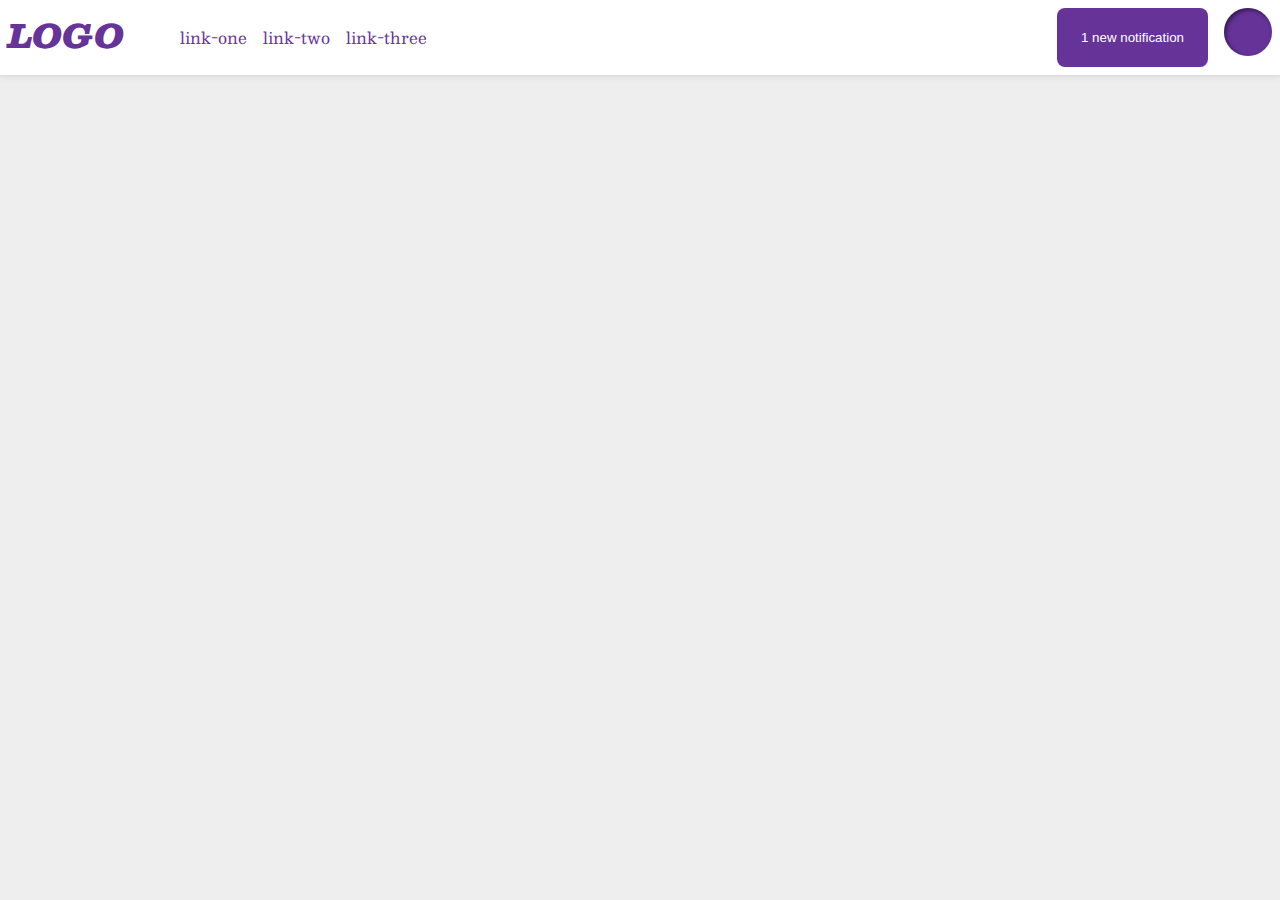
<file: flex/03-flex-header-2/index.html>
<!DOCTYPE html>
<html lang="en">
  <head>
    <meta charset="UTF-8">
    <meta http-equiv="X-UA-Compatible" content="IE=edge">
    <meta name="viewport" content="width=device-width, initial-scale=1.0">
    <title>Flex Header 2</title>
    <link rel="stylesheet" href="style.css">
  </head>
  <body>
    <div class="header">
      <div class="left-side">
        <div class="logo">
          LOGO
        </div>
        <ul class="links">
          <li><a href="google.com">link-one</a></li>
          <li><a href="google.com">link-two</a></li>
          <li><a href="google.com">link-three</a></li>
        </ul>
      </div>
      <div class="right-side">
        <button class="notifications">
          1 new notification
        </button>
        <div class="profile-image"></div>
      </div>
    </div>
  </body>
</html>
</file>
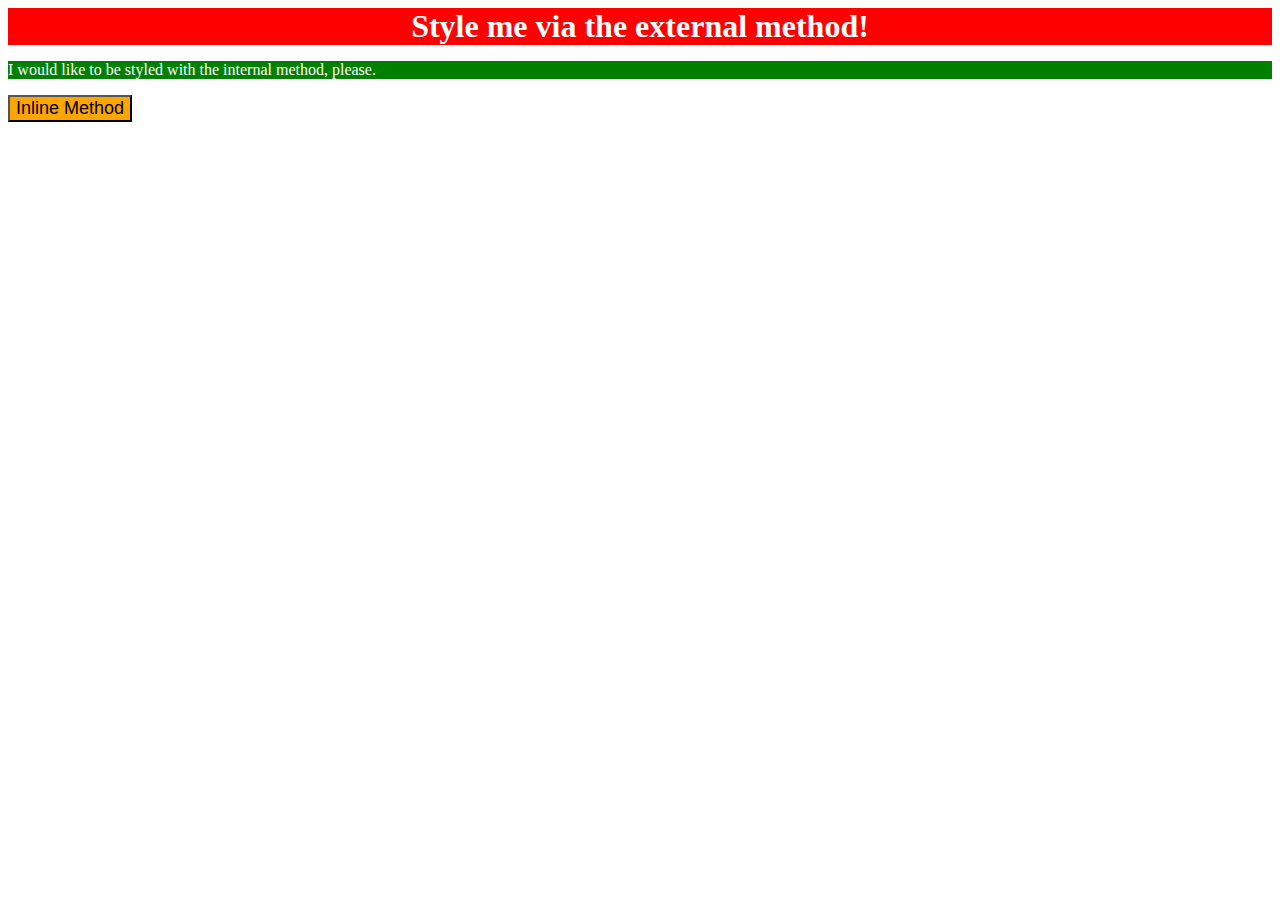
<file: foundations/01-css-methods/index.html>
<!DOCTYPE html>
<html lang="en">
  <head>
    <meta charset="UTF-8">
    <meta http-equiv="X-UA-Compatible" content="IE=edge">
    <meta name="viewport" content="width=device-width, initial-scale=1.0">
    <title>Methods for Adding CSS</title>
    <link rel="stylesheet" href="styles.css">
    <style>
      p {
    background: green;
    color: white;
    font size: 18px;
}
    </style>
  </head>
  <body>
    <div>Style me via the external method!</div>
    <p>I would like to be styled with the internal method, please.</p>
    <button style="background: orange; font-size: 18px;">Inline Method</button>
  </body>
</html>
</file>
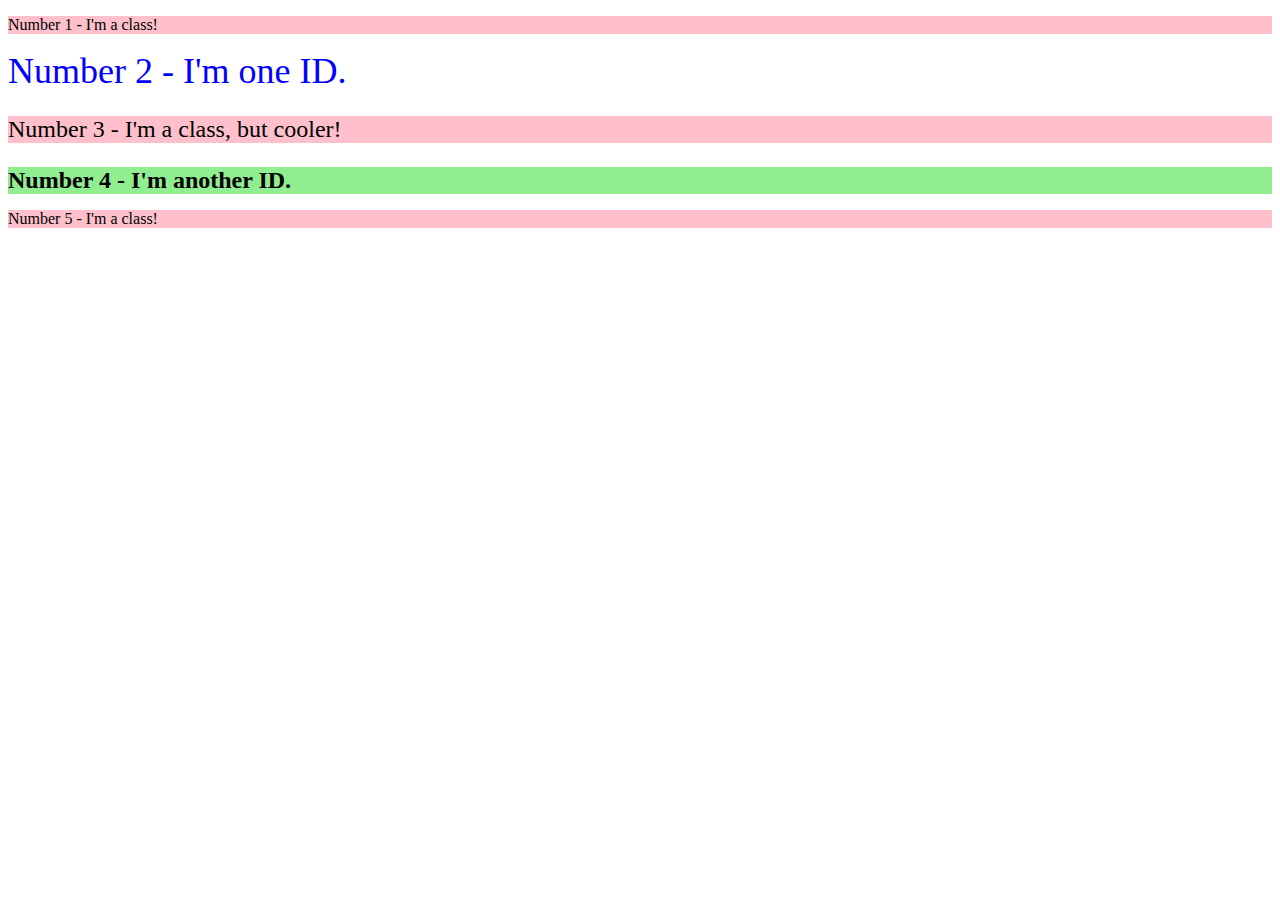
<file: foundations/02-class-id-selectors/index.html>
<!DOCTYPE html>
<html lang="en">
  <head>
    <meta charset="UTF-8">
    <meta http-equiv="X-UA-Compatible" content="IE=edge">
    <meta name="viewport" content="width=device-width, initial-scale=1.0">
    <title>Class and ID Selectors</title>
    <link rel="stylesheet" href="style.css">
  </head>
  <body>
    <p class="odd-number first-element">Number 1 - I'm a class!</p>
    <div class="even-number second-element">Number 2 - I'm one ID.</div>
    <p class="odd-number third-element">Number 3 - I'm a class, but cooler!</p>
    <div class="even-number fourth-element">Number 4 - I'm another ID.</div>
    <p class="odd-number fifth-element">Number 5 - I'm a class!</p>
  </body>
</html>
</file>
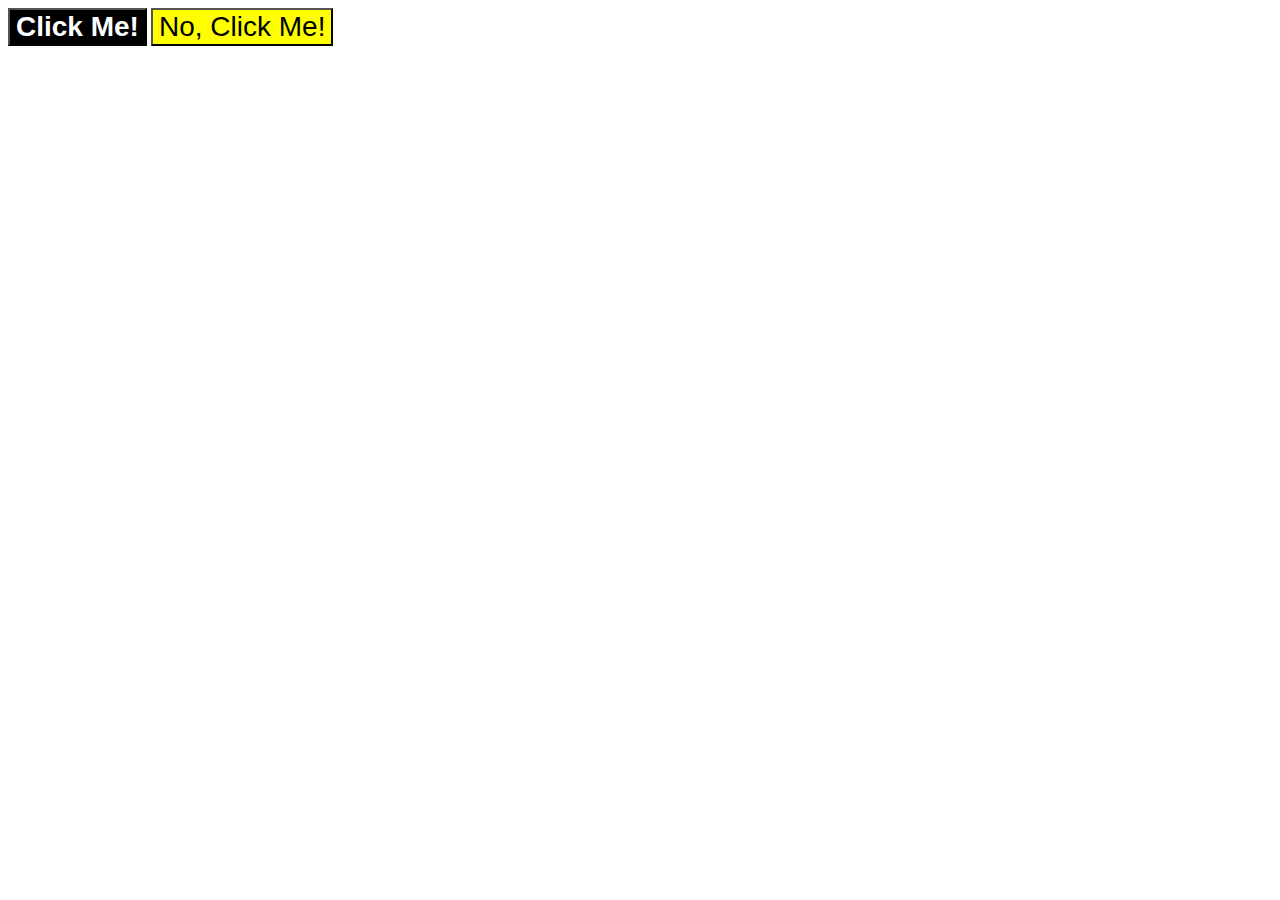
<file: foundations/03-grouping-selectors/index.html>
<!DOCTYPE html>
<html lang="en">
  <head>
    <meta charset="UTF-8">
    <meta http-equiv="X-UA-Compatible" content="IE=edge">
    <meta name="viewport" content="width=device-width, initial-scale=1.0">
    <title>Grouping Selectors</title>
    <link rel="stylesheet" href="style.css">
  </head>
  <body>
    <button class="button-1">Click Me!</button>
    <button class="button-2">No, Click Me!</button>
  </body>
</html>
</file>
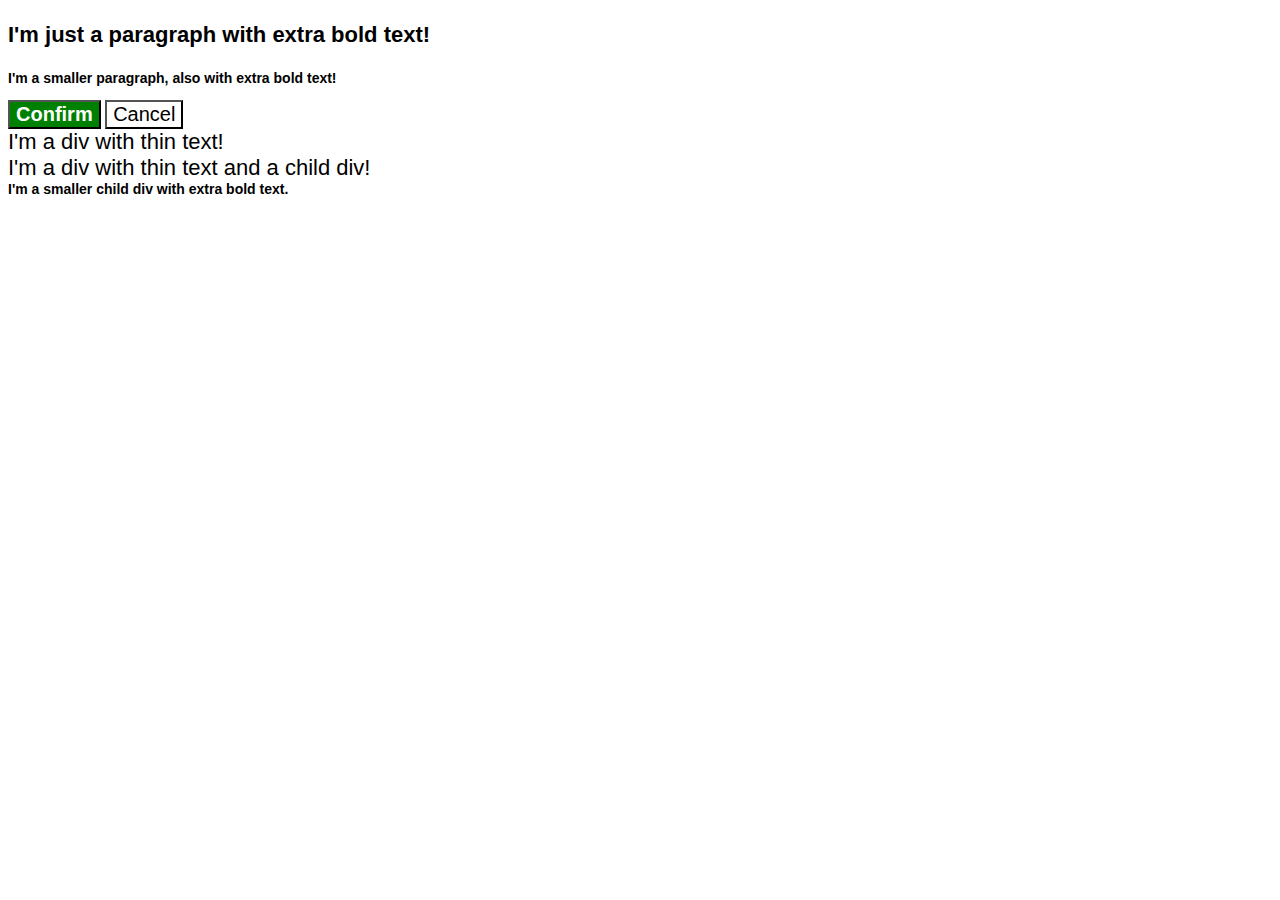
<file: foundations/06-cascade-fix/index.html>
<!DOCTYPE html>
<html lang="en">
  <head>
    <meta charset="UTF-8">
    <meta http-equiv="X-UA-Compatible" content="IE=edge">
    <meta name="viewport" content="width=device-width, initial-scale=1.0">
    <title>Fix the Cascade</title>
    <link rel="stylesheet" href="style.css">
  </head>
  <body>
    <p class="para">I'm just a paragraph with extra bold text!</p>
    <p class="para small-para">I'm a smaller paragraph, also with extra bold text!</p>

    <button id="confirm-button" class="button confirm">Confirm</button>
    <button id="cancel-button" class="button cancel">Cancel</button>

    <div class="text">I'm a div with thin text!</div>
    <div class="text">I'm a div with thin text and a child div!
      <div class="text child">I'm a smaller child div with extra bold text.</div>
    </div>
  </body>
</html>
</file>
<file: flex/03-flex-header-2/style.css>
/* this is some magical font-importing.  
you'll learn about it later. */
@import url('https://fonts.googleapis.com/css2?family=Besley:ital,wght@0,400;1,900&display=swap');

body {
  margin: 0;
  background: #eee;
  font-family: Besley, serif;
}

.header {
  background: white;
  border-bottom: 1px solid #ddd;
  box-shadow: 0 0 8px rgba(0,0,0,.1);
  display: flex;
  justify-content: space-between;
}

.profile-image {
  background: rebeccapurple;
  box-shadow: inset 2px 2px 4px rgba(0,0,0,.5);
  border-radius: 50%;
  width: 48px;
  height: 48px;
}

.logo {
  color: rebeccapurple;
  font-size: 32px;
  font-weight: 900;
  font-style: italic;
}

button {
  border: none;
  border-radius: 8px;
  background: rebeccapurple;
  color: white;
  padding: 8px 24px;
}

a {
  /* this removes the line under our links */
  text-decoration: none;
  color: rebeccapurple;
}

ul {
  list-style-type: none;
}

.links {
  display: flex;
  gap: 16px;
}

.left-side {
  display: flex;
  justify-content: space-between;
  gap: 16px;
  margin: 8px;
}

.right-side {
  display: flex;
  justify-content: space-between;
  gap: 16px;
  margin: 8px;
}
</file>
<file: foundations/01-css-methods/styles.css>
div {
    background: red;
    color: white;
    font-size: 32px;
    text-align: center;
    font-weight: bold;
}
</file>
<file: foundations/02-class-id-selectors/style.css>
.odd-number {
    background: pink;
    font-style: Verdana, "DejaVu Sans", "sans-serif";
}

.second-element {
    color: blue;
    font-size: 36px;
}

.third-element {
    font-size: 24px;
}

.fourth-element {
    background: lightgreen;
    font-size: 24px;
    font-weight: bold;
}
</file>
<file: foundations/03-grouping-selectors/style.css>
/* * **The first element**: a black background, white text color, and a bold font weight
* **The second element**: a yellow background
* **Both elements**: a font size of 28px and a list of fonts containing `Helvetica` and `Times New Roman`, 
with `sans-serif` as a fallback  */

.button-1 {
    background-color: black;
    color: white;
    font-weight: bold;
}

.button-2 {
    background-color: yellow;
}

button {
    font-size: 28px;
    font-family: `Helvetica`, `sans-serif`, `sans-serif`;
}
</file>
<file: foundations/06-cascade-fix/style.css>
/*

-

*/

body {
  font-family: Arial, Helvetica, sans-serif;
}

.para,
.small-para {
  color: hsl(0, 0%, 0%);
  font-weight: 800;
}

.para.small-para {
  font-size: 14px;
  font-weight: 800;
}

.para {
  font-size: 22px;
}

#confirm-button {
  background: green;
  color: white;
  font-weight: bold;
} 

.button {
  background-color: rgb(255, 255, 255);
  color: rgb(0, 0, 0);
  font-size: 20px;
}

.text.child {
  color: rgb(0, 0, 0);
  font-weight: 800;
  font-size: 14px;
}

div.text {
  color: rgb(0, 0, 0);
  font-size: 22px;
  font-weight: 100;
}
</file>
